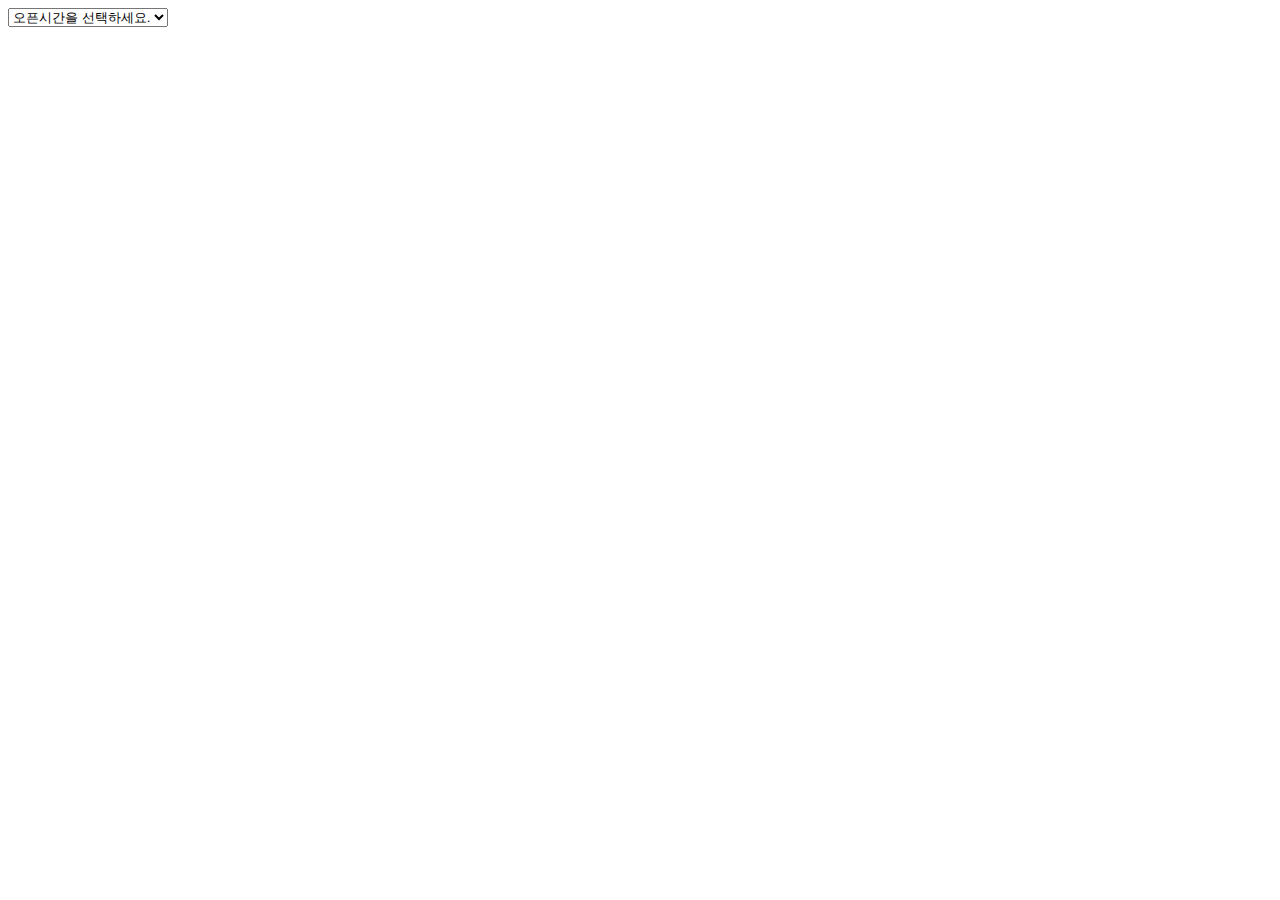
<file: time.html>
<!DOCTYPE html>
<html lang="en">
<head>
    <meta charset="UTF-8">
    <meta http-equiv="X-UA-Compatible" content="IE=edge">
    <meta name="viewport" content="width=device-width, initial-scale=1.0">
    <title>Document</title>
</head>
<body>
    <select name="b_open" id="b_open" name="b_open" class="form-select" required>
        <option value="">오픈시간을 선택하세요.</option>
        <script>
           for(let i = 0; i<49; i++){
              let hour="";
              let min=":00";
              if((Math.ceil(i/2))<13){
                 hour = (Math.floor(i/2));
              }else{
                 hour = (Math.floor(i/2));
              }
              hour = (Math.floor(i/2));
              if(hour<10){
                 hour = "0"+hour;
              }
              if(i%2 != 0){
                 min=":30";
              }
              document.write('<option value = ' + hour + min +'>'
                 + hour
                 
                 + min
                 + '</option>'
                 );
                 
              console.log(hour);
              console.log(min);
           }
        </script>
     </select>
</body>
</html>
</file>
